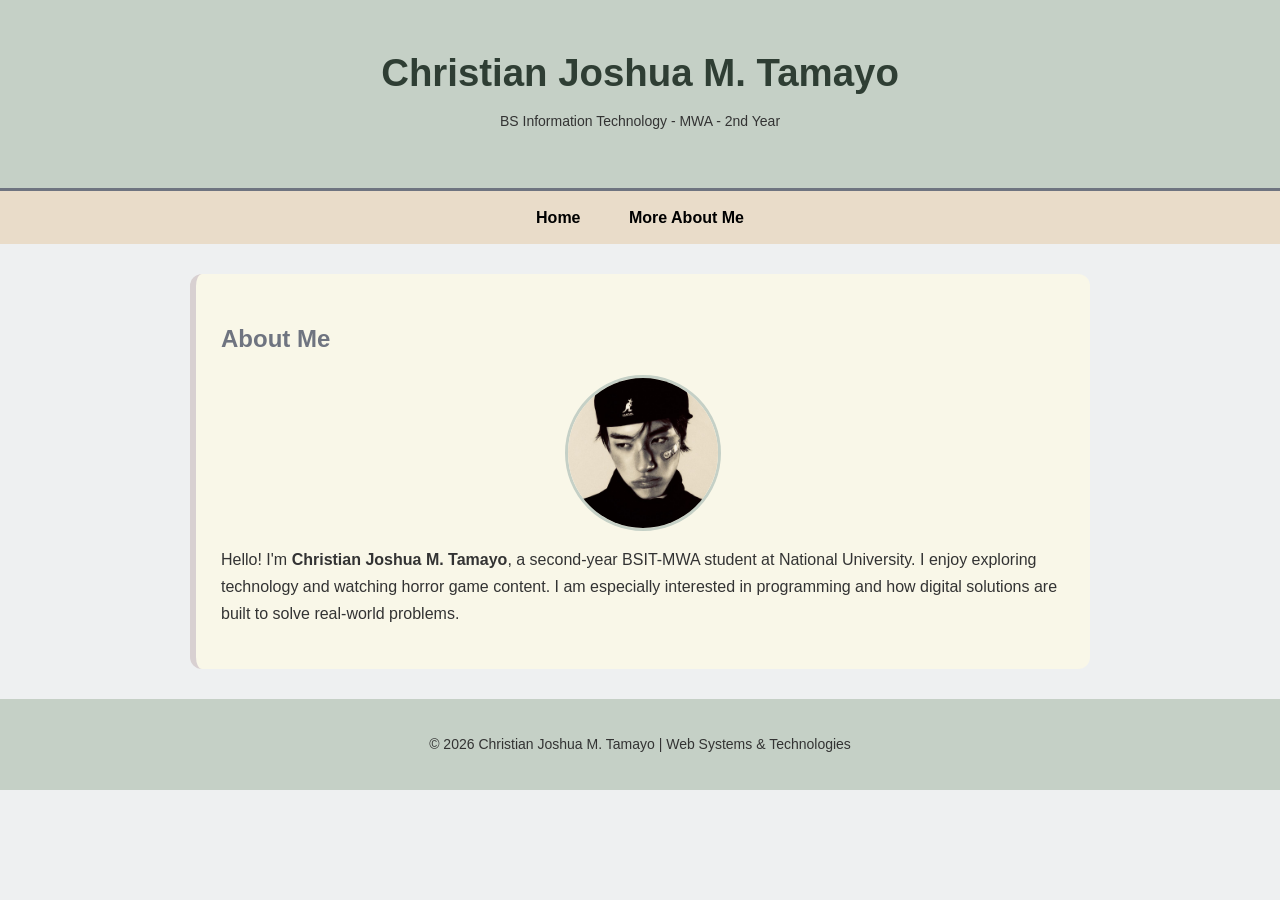
<file: index.html>
<!DOCTYPE html>
<html lang="en">
<head>
<meta charset="UTF-8">
<title>Home - Me, Myself, and I</title>

<link rel="stylesheet" href="style.css">
</head>

<body>

<header>
    <h1>Christian Joshua M. Tamayo</h1>
    <p>BS Information Technology - MWA - 2nd Year</p>
</header>

<nav>
    <a href="index.html">Home</a>
    <a href="about.html">More About Me</a>
</nav>

<main>

<section id="about">
    <h2>About Me</h2>
    <img src="pic.jpg" alt="Profile Picture">
    <p>
        Hello! I'm <strong>Christian Joshua M. Tamayo</strong>, a second-year BSIT-MWA student at National University.
        I enjoy exploring technology and watching horror game content. I am especially interested
        in programming and how digital solutions are built to solve real-world problems.
    </p>
</section>

</main>

<footer>
    <p>© 2026 Christian Joshua M. Tamayo | Web Systems & Technologies</p>
</footer>

</body>
</file>
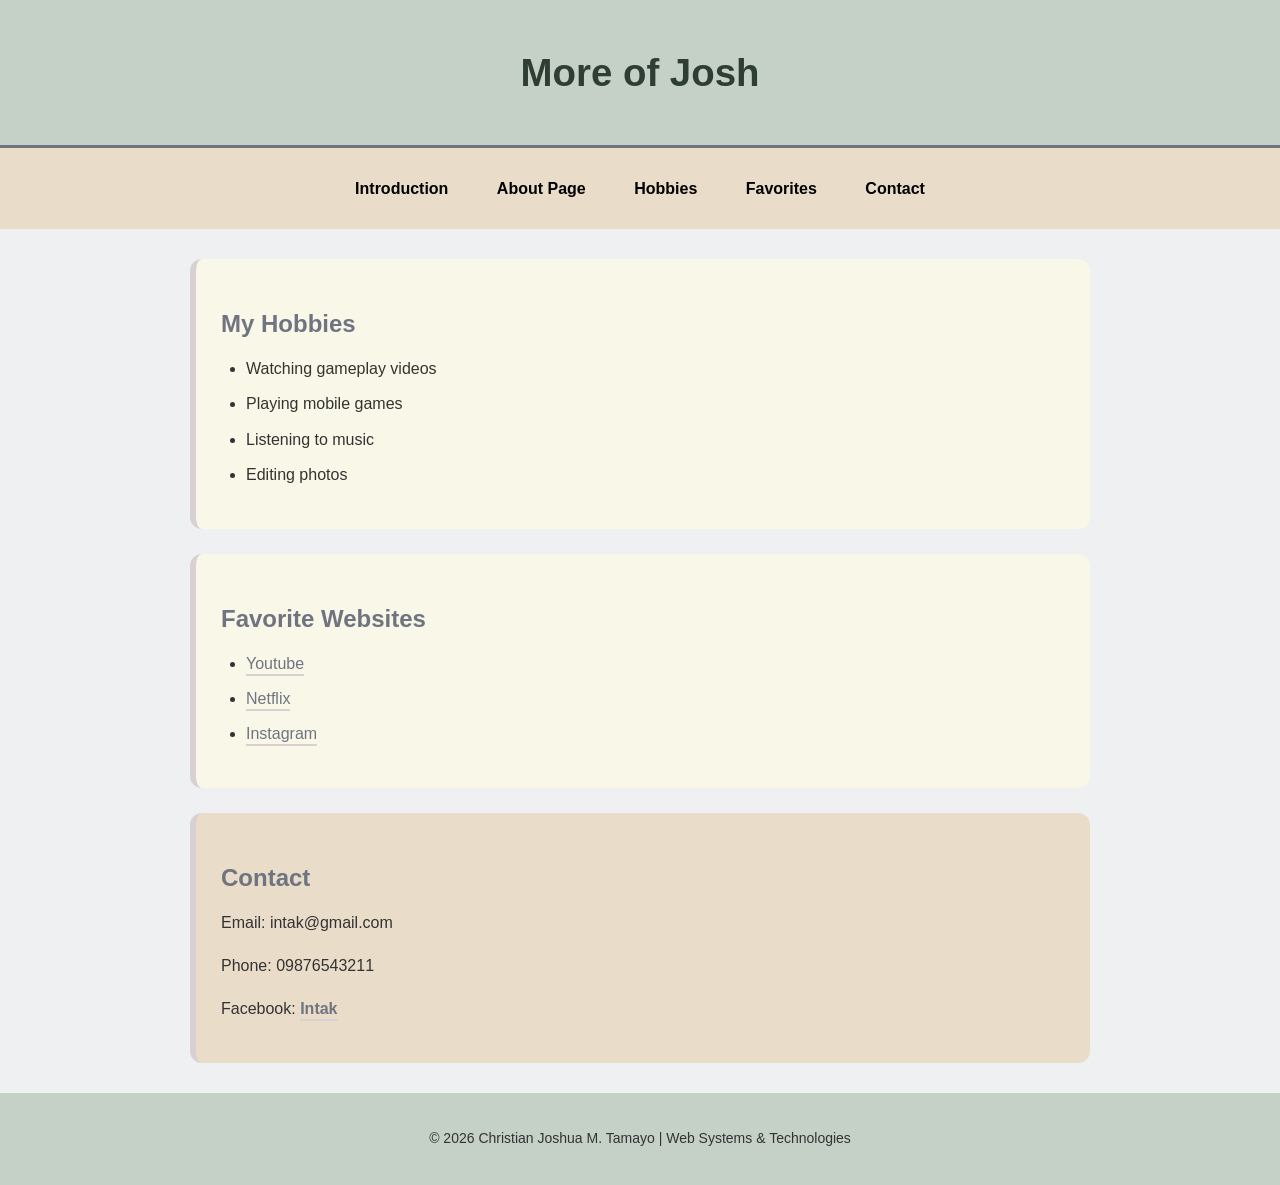
<file: about.html>
<!DOCTYPE html>
<html lang="en">
<head>
<meta charset="UTF-8">
<title>More of Me, Myself, and I</title>

<link rel="stylesheet" href="style.css">
</head>

<body>

<header>
    <h1>More of Josh</h1>
</header>

<nav>
    <nav>
    <nav>
    <a href="index.html">Introduction</a>
    <a href="about.html">About Page</a>
    <a href="about.html#hobbies">Hobbies</a>
    <a href="about.html#favorites">Favorites</a>
    <a href="about.html#contact">Contact</a>
</nav>
</nav>
</nav>

<main>

<section id="hobbies">
    <h2>My Hobbies</h2>
    <ul>
        <li>Watching gameplay videos</li>
        <li>Playing mobile games</li>
        <li>Listening to music</li>
        <li>Editing photos</li>
    </ul>
</section>

<section id="favorites">
    <h2>Favorite Websites</h2>
    <ul>
        <li><a href="https://www.youtube.com" target="_blank">Youtube</a></li>
        <li><a href="https://www.netflix.com" target="_blank">Netflix</a></li>
        <li><a href="https://www.instagram.com" target="_blank">Instagram</a></li>
    </ul>
</section>

<section id="contact">
    <h2>Contact</h2>
    <p>Email: intak@gmail.com</p>
    <p>Phone: 09876543211</p>
    <p>Facebook: <a href="https://fb.com" target="_blank"><strong>Intak</strong></a></p>
</section>

</main>

<footer>
    <p>© 2026 Christian Joshua M. Tamayo | Web Systems & Technologies</p>
</footer>

</body>
</html>
</file>
<file: style.css>
:root {
    --sage-green: #C5D0C6;
    --soft-white: #EEF0F1;
    --cream: #F9F7E8;
    --beige: #E9DCC9;
    --dusty-rose: #D8D0D1;
    --slate-grey: #6f7480;
    --text-main: #333;
    --black: #000;
}

/* GLOBAL */
body {
    font-family: 'Segoe UI', Arial, sans-serif;
    margin: 0;
    background-color: var(--soft-white);
    color: var(--text-main);
    line-height: 1.7;
}

/* HEADER */
header {
    background-color: var(--sage-green);
    text-align: center;
    padding: 40px 20px;
    border-bottom: 3px solid var(--slate-grey);
}

header h1 {
    margin: 0;
    font-size: 2.4em;
    color: #2f3e34;
}

header p {
    margin-top: 5px;
    font-size: 14px;
}

/* NAVIGATION */
nav {
    background-color: var(--beige);
    padding: 7px;
    text-align: center;
    position: sticky;
    top: 0;
}

nav a {
    display: inline-block;
    margin: 0 10px;
    font-weight: bold;
    color: var(--black);
    padding: 6px 12px;
    border-radius: 6px;
    text-decoration: none;
    transition: 0.3s;
}

nav a:hover {
    background-color: var(--dusty-rose);
}

/* MAIN */
main {
    max-width: 900px;
    margin: 30px auto;
    padding: 0 20px;
}

/* SECTIONS */
section {
    margin-bottom: 25px;
    padding: 25px;
    border-radius: 12px;
    scroll-margin-top: 100px;
    border-left: 6px solid var(--dusty-rose);
    transition: transform 0.2s, box-shadow 0.2s;
}

/* SECTION COLORS */
#about, #hobbies, #favorites {
    background-color: var(--cream);
}

#contact {
    background-color: var(--beige);
}

/* HOVER EFFECT */
section:hover {
    transform: translateY(-5px);
    box-shadow: 0 8px 20px rgba(0,0,0,0.08);
}

/* HEADINGS */
h2 {
    color: var(--slate-grey);
    margin-bottom: 10px;
    font-weight: bold;
}

/* IMAGE */
img {
    width: 150px;
    border-radius: 50%;
    margin: 15px auto;
    display: block;
    border: 3px solid var(--sage-green);
}

/* LISTS */
ul {
    padding-left: 25px;
}

li {
    margin-bottom: 8px;
}

/* TEXT SPACING */
section p, section ul {
    margin-top: 10px;
}

/* LINKS */
section a {
    color: var(--slate-grey);
    text-decoration: none;
    border-bottom: 2px solid var(--dusty-rose);
    padding-bottom: 2px;
    transition: 0.3s;
}

section a:hover {
    color: #4f5560;
    border-bottom: 2px solid var(--slate-grey);
}

/* FOOTER */
footer {
    text-align: center;
    padding: 20px;
    background-color: var(--sage-green);
    margin-top: 30px;
    font-size: 14px;
}

footer p {
    color: #333;
}
</file>
